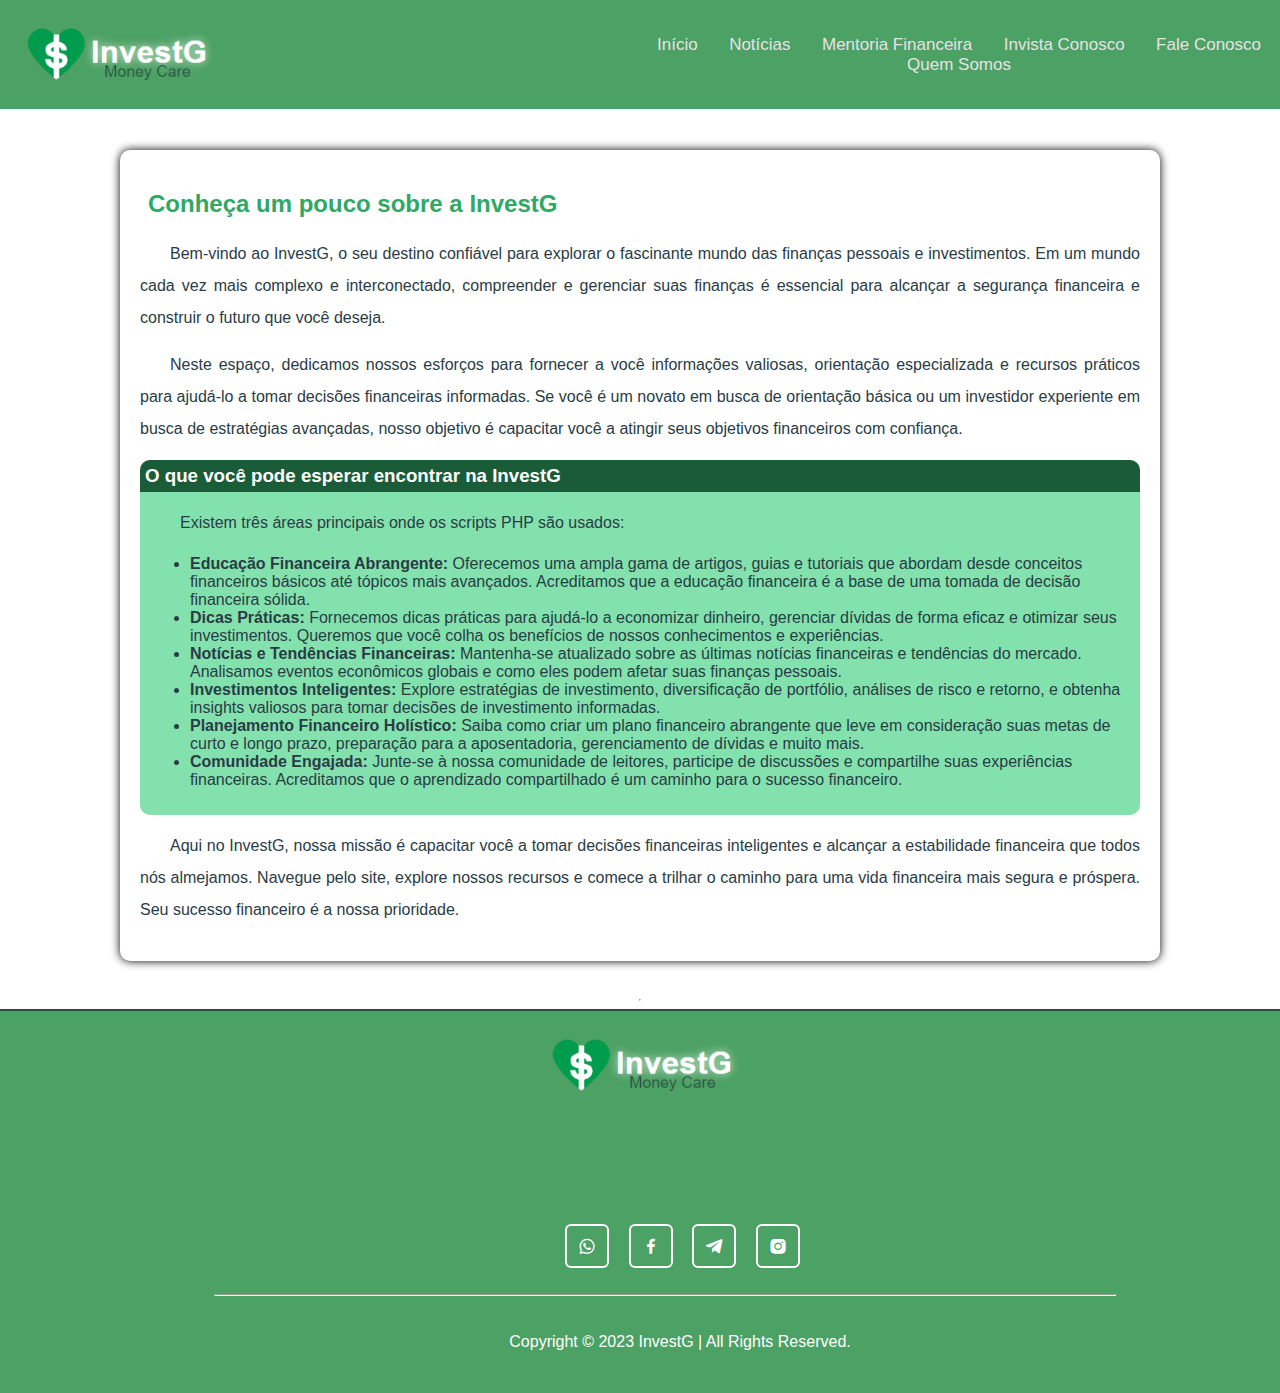
<file: index.html>
<!DOCTYPE html>
<html>

<head>
    <title>InvestG</title>
    <meta charset="UTF-8">
    <link rel="stylesheet" href="style.css">
    <link rel="stylesheet" href="navbar.css">
    <meta name="viewport" content="width=device-width, initial-scale=1.0">
    <link rel="icon" type="image/png" href="icone1.png">
    <link href='https://unpkg.com/boxicons@2.1.4/css/boxicons.min.css' rel='stylesheet'>
</head>

<body>
    <header class="navbar">
        <div class="logo">
            <img src="Imagens/logo.png" width="200px">
        </div>
        <div class="menu">
                <a href="index.html">Início</a>
                <a href="noticias.html">Notícias</a>
                <a href="mentoria.html">Mentoria Financeira</a>
                <a href="invista.html">Invista Conosco</a>
                <a href="contato.html">Fale Conosco</a>
                <a href="quem_somos.html">Quem Somos</a>
        </div>    
    </header>
    
    <main style="margin-top: 150px;">
        <article class="article">
            <h2>Conheça um pouco sobre a InvestG</h2>
            <p>
                Bem-vindo ao InvestG, o seu destino confiável para explorar o fascinante mundo das finanças pessoais e
                investimentos. Em um mundo cada vez mais complexo e interconectado, compreender e gerenciar suas
                finanças é essencial para alcançar a segurança financeira e construir o futuro que você deseja.</p>

            <p>
                Neste espaço, dedicamos nossos esforços para fornecer a você informações valiosas, orientação
                especializada e recursos práticos para ajudá-lo a tomar decisões financeiras informadas. Se você é um
                novato em busca de orientação básica ou um investidor experiente em busca de estratégias avançadas,
                nosso objetivo é capacitar você a atingir seus objetivos financeiros com confiança.
            </p>

            <aside>
                <h3>O que você pode esperar encontrar na InvestG</h3>
                <p class="h3p2">Existem três áreas principais onde os scripts PHP são usados:</p>
                <ul>
                    <li class="list">
                        <strong>Educação Financeira Abrangente:</strong> Oferecemos uma ampla gama de artigos, guias e
                        tutoriais que abordam desde conceitos financeiros básicos até tópicos mais avançados.
                        Acreditamos que a educação financeira é a base de uma tomada de decisão financeira sólida.
                    </li>
                    <li class="list">
                        <strong>Dicas Práticas:</strong> Fornecemos dicas práticas para ajudá-lo a economizar dinheiro,
                        gerenciar dívidas de forma eficaz e otimizar seus investimentos. Queremos que você colha os
                        benefícios de nossos conhecimentos e experiências.
                    </li>
                    <li class="list">
                        <strong>Notícias e Tendências Financeiras:</strong> Mantenha-se atualizado sobre as últimas
                        notícias financeiras e tendências do mercado. Analisamos eventos econômicos globais e como eles
                        podem afetar suas finanças pessoais.
                    </li>
                    <li class="list">
                        <strong>Investimentos Inteligentes: </strong> Explore estratégias de investimento,
                        diversificação de portfólio, análises de risco e retorno, e obtenha insights valiosos para tomar
                        decisões de investimento informadas.

                    </li>
                    <li class="list">
                        <strong>Planejamento Financeiro Holístico:</strong> Saiba como criar um plano financeiro
                        abrangente que leve em consideração suas metas de curto e longo prazo, preparação para a
                        aposentadoria, gerenciamento de dívidas e muito mais.
                    </li>
                    <li class="list">
                        <strong>Comunidade Engajada:</strong> Junte-se à nossa comunidade de leitores, participe de
                        discussões e compartilhe suas experiências financeiras. Acreditamos que o aprendizado
                        compartilhado é um caminho para o sucesso financeiro.
                    </li>
                </ul>
            </aside>
            <p>
                Aqui no InvestG, nossa missão é capacitar você a tomar decisões financeiras inteligentes e alcançar a
                estabilidade financeira que todos nós almejamos. Navegue pelo site, explore nossos recursos e comece a
                trilhar o caminho para uma vida financeira mais segura e próspera. Seu sucesso financeiro é a nossa
                prioridade.

            </p>
        </article>
    </main>
    <hr>
    <footer style="border-top: solid rgba(34, 56, 57, 0.799) 2px;">
        <div class="social-media">
            <div style="display: inline-flex;align-items: center;text-align: center; width: 600px;margin-left: 360px;">
                <img src="Imagens/logo.png" width="200px">
            </div>
            <div class="social-media">
                <a href="#"><i class='bx bxl-whatsapp'></i></a>
                <a href="#"><i class='bx bxl-facebook'></i></a>
                <a href="#"><i class='bx bxl-telegram'></i></a>
                <a href="#"><i class='bx bxl-instagram-alt'></i></a>
            </div>
            <br>
            <hr width="900px;">
            <p style="margin-top: 30px;">Copyright &copy; 2023 InvestG | All Rights Reserved.</p>
        </div>
    </footer>   
</body>

</html>
</file>
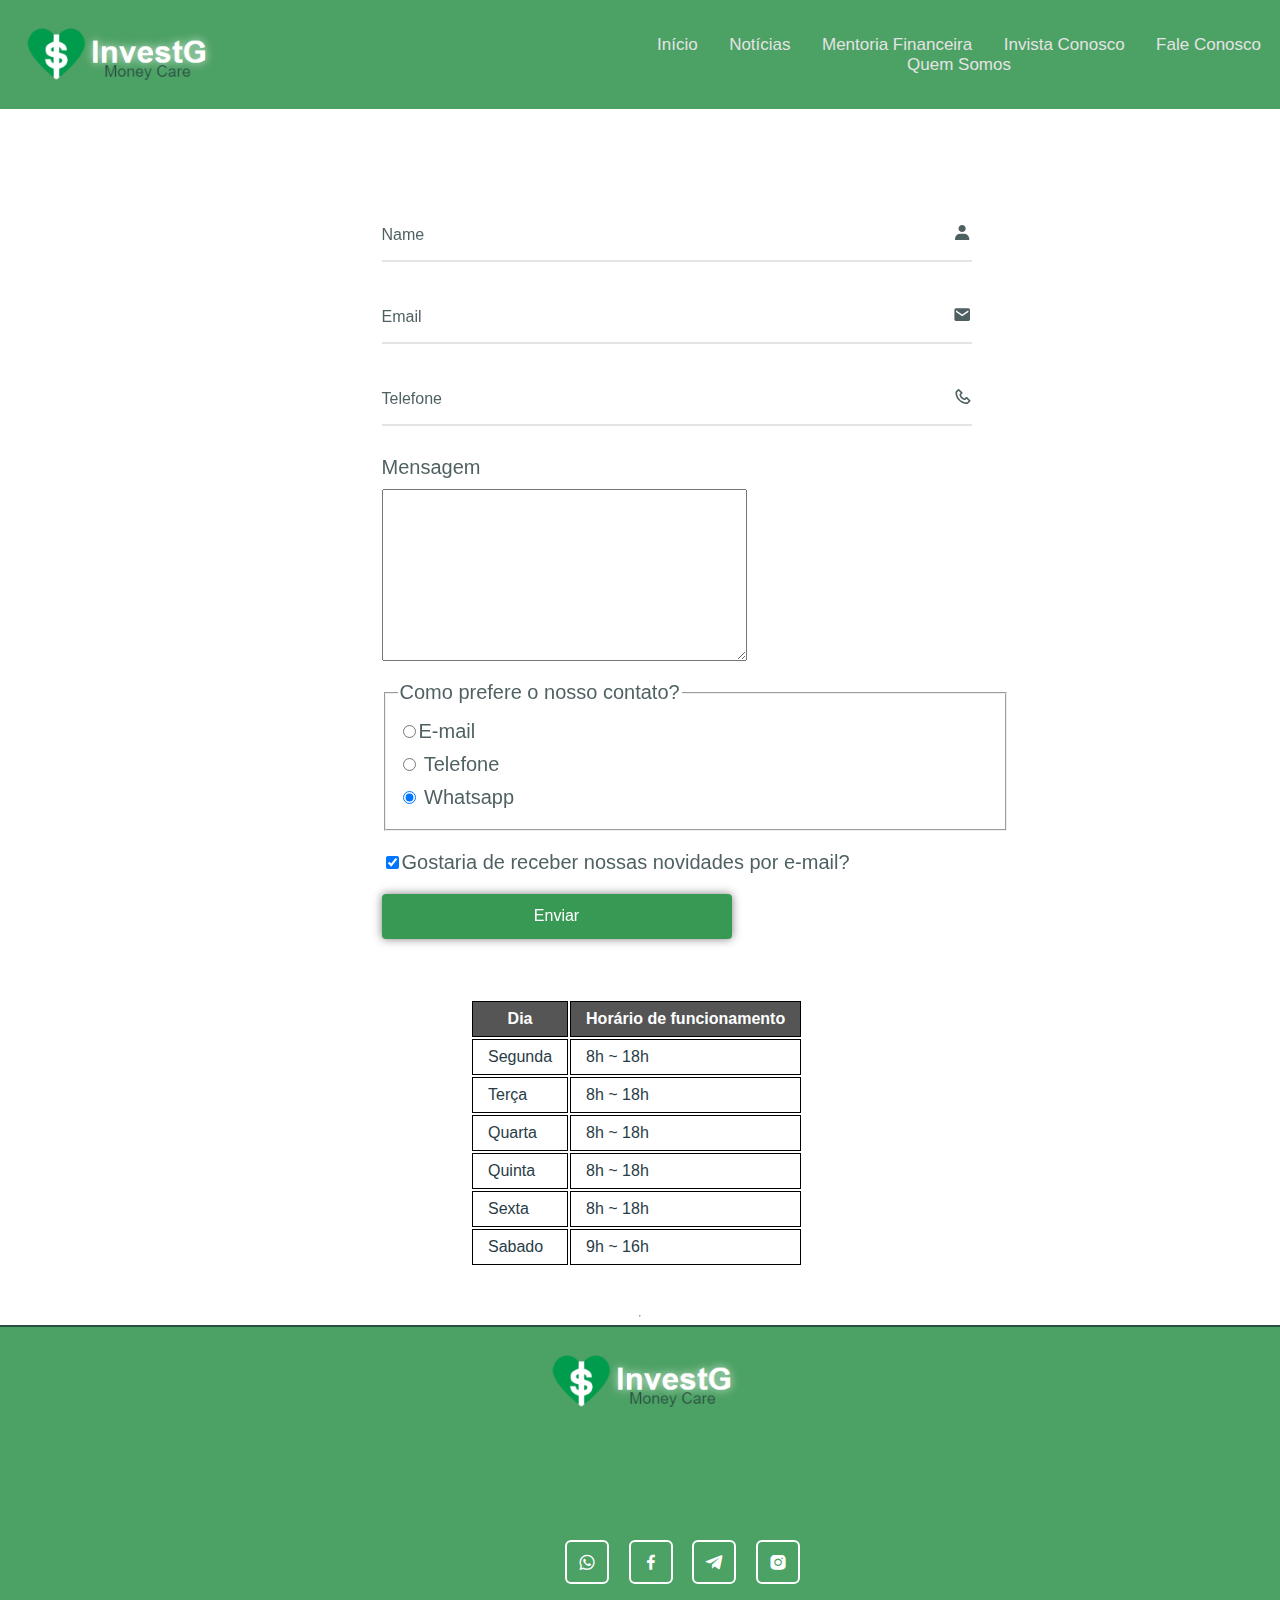
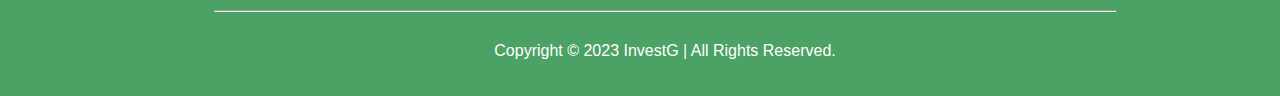
<file: contato.html>
<!DOCTYPE html>
<html>

<head>
    <meta charset="UTF-8">
    <title>InvestG</title>
    <link rel="stylesheet" href="contato.css">
    <link rel="stylesheet" href="navbar.css">
    <link href='https://unpkg.com/boxicons@2.1.4/css/boxicons.min.css' rel='stylesheet'>

</head>

<body>
    <header class="navbar">
        <div class="logo">
            <img src="Imagens/logo.png" width="200px">
        </div>
        <div class="menu">
                <a href="index.html">Início</a>
                <a href="noticias.html">Notícias</a>
                <a href="mentoria.html">Mentoria Financeira</a>
                <a href="invista.html">Invista Conosco</a>
                <a href="contato.html">Fale Conosco</a>
                <a href="quem_somos.html">Quem Somos</a>
        </div>    
    </header>
    

    <main class="contato-main" style="margin-top: 100px;">
        <div class="logreg-box">
            <div class="form-box login">

            <div class="form-box register">
                <form action="#">
    
                    <div class="input-box">
                        <span class="icon"><i class='bx bxs-user'></i></span>
                        <input type="text" required>
                        <label>Name</label>
                    </div>
                    
                    <div class="input-box">
                        <span class="icon"><i class='bx bxs-envelope'></i></span>
                        <input type="email" required>
                        <label>Email</label>
                    </div>
                        
                    <div class="input-box">
                        <span class="icon"><i class='bx bx-phone'></i></span>
                        <input type="phone" required>
                        <label>Telefone</label>
                    </div>
                    
                    <label for="mensagem" style="width: 500px;">Mensagem</label>
                    <textarea name="" id="mensagem" cols="70" rows="10" class="input-padrao" required></textarea>

                    <fieldset>
                        <legend>Como prefere o nosso contato?</legend>
                        <label for="radio-email"><input type="radio" name="contato" value="email" id="radio-email">E-mail</label>
        
                        <label for="radio-telefone"><input type="radio" name="contato" value="email" id="radio-telefone">
                            Telefone</label>
        
                        <label for="radio-whatsapp"><input type="radio" name="contato" value="email" id="radio-whatsapp"
                                checked> Whatsapp</label>
        
                    </fieldset>
        
        
                    <label class="checkbox"><input type="checkbox" checked>Gostaria de receber nossas novidades por
                        e-mail?</label>
                        <button type="submit" class="btn">Enviar</button>
                    </label>    
                
            </div>
        </div>
        <table style="margin-left: 300px;">
            <thead>
                <tr>
                    <th>Dia</th>
                    <th>Horário de funcionamento</th>
                </tr>
            </thead>

            <tbody>
                <tr>
                    <td>Segunda</td>
                    <td>8h ~ 18h</td>
                </tr>
                <tr>
                    <td>Terça</td>
                    <td>8h ~ 18h</td>
                </tr>
                <tr>
                    <td>Quarta</td>
                    <td>8h ~ 18h</td>
                </tr>
                <tr>
                    <td>Quinta</td>
                    <td>8h ~ 18h</td>
                </tr>
                <tr>
                    <td>Sexta</td>
                    <td>8h ~ 18h</td>
                </tr>
                <tr>
                    <td>Sabado</td>
                    <td>9h ~ 16h</td>
                </tr>
            </tbody>
        </table>
        
    </main>

    <hr>
    <footer style="border-top: solid rgba(34, 56, 57, 0.799) 2px;">
        <div class="social-media">
            <div style="display: inline-flex;align-items: center;text-align: center; width: 600px;margin-left: 360px;">
                <img src="Imagens/logo.png" width="200px">
            </div>
            <div class="social-media">
                <a href="#"><i class='bx bxl-whatsapp'></i></a>
                <a href="#"><i class='bx bxl-facebook'></i></a>
                <a href="#"><i class='bx bxl-telegram'></i></a>
                <a href="#"><i class='bx bxl-instagram-alt'></i></a>
            </div>
            <br>
            <hr width="900px;">
            <p style="margin-top: 30px;">Copyright &copy; 2023 InvestG | All Rights Reserved.</p>
        </div>
    </footer>
</body>

</html>
</file>
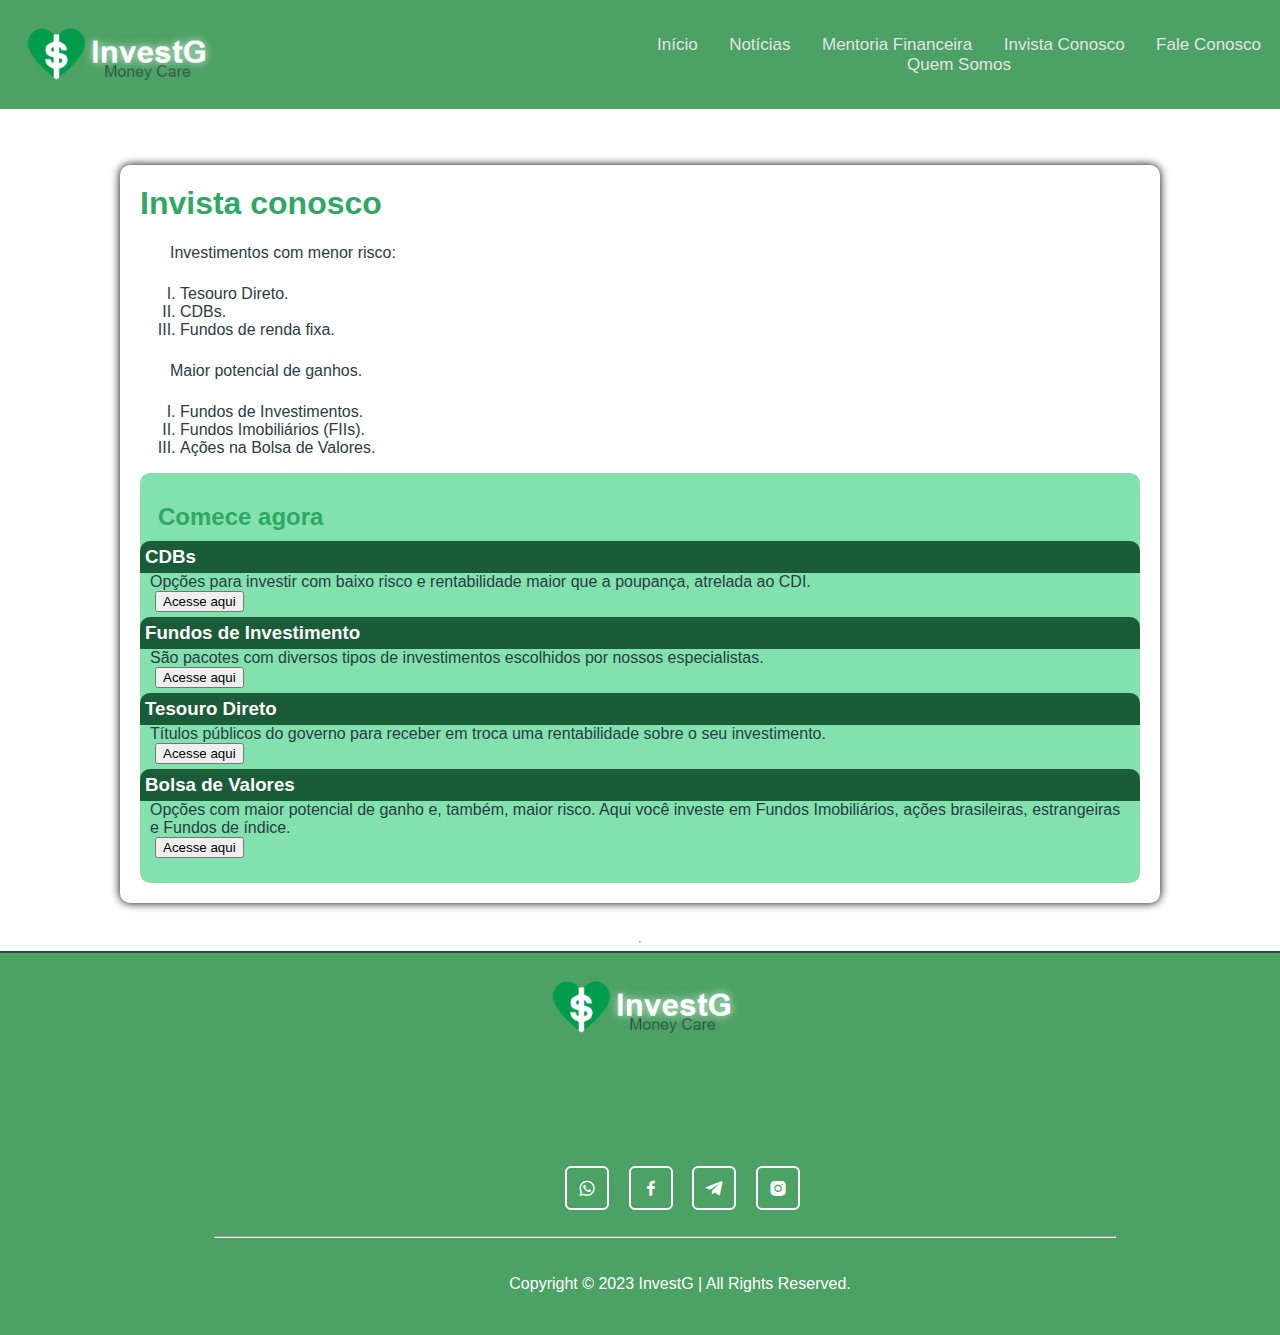
<file: invista.html>
<!DOCTYPE html>
<html lang="pt-br">

<head>
  <meta charset="UTF-8">
  <meta name="viewport" content="width=device-width, initial-scale=1.0">
  <link rel="shortcut icon" href="investg.jpg" type="image/x-icon">
  <link rel="stylesheet" href="style.css">
  <link rel="stylesheet" href="navbar.css">
  <link href='https://unpkg.com/boxicons@2.1.4/css/boxicons.min.css' rel='stylesheet'>
  <title>Invista Conosco</title>
</head>

<body>
  <header class="navbar">
    <div class="logo">
        <img src="Imagens/logo.png" width="200px">
    </div>
    <div class="menu">
            <a href="index.html">Início</a>
            <a href="noticias.html">Notícias</a>
            <a href="mentoria.html">Mentoria Financeira</a>
            <a href="invista.html">Invista Conosco</a>
            <a href="contato.html">Fale Conosco</a>
            <a href="quem_somos.html">Quem Somos</a>
    </div>    
</header>  
    <div id="principal" style="margin-top: 150px;">

      <main>
      
      <h1> Invista conosco</h1>

      <p>
        Investimentos com menor risco:

      <ol type="I">
        <li>Tesouro Direto.</li>
        <li>CDBs.</li>
        <li>Fundos de renda fixa.</li>
      </ol>

      </p>

      <p>
        Maior potencial de ganhos.

      <ol type="I">
        <li>Fundos de Investimentos.</li>
        <li>Fundos Imobiliários (FIIs).</li>
        <li>Ações na Bolsa de Valores.</li>
      </ol>

      </p>

      <aside>

        <h2>
          Comece agora
        </h2>
        
        <p>
          <h3> CDBs</h3>

        Opções para investir com baixo risco e rentabilidade maior que a poupança, atrelada ao CDI.
        <br>
        <a href="https://www.nuinvest.com.br/investir-cdb-e-lc.html">
          <input type="submit" value="Acesse aqui" ></a>
          </p>



          <p>
            <h3>Fundos de Investimento</h3>

            São pacotes com diversos tipos de investimentos escolhidos por nossos especialistas.
            <br>
            <a href="https://www.nuinvest.com.br/investir-fundos-de-investimentos.html">
              <input type="submit" value="Acesse aqui" /></a>
          </p>



          <p>
            <h3>Tesouro Direto</h3>
            Títulos públicos do governo para receber em troca uma rentabilidade sobre o seu investimento.
           <br>
            <a href="https://www.nuinvest.com.br/investir-tesouro-direto.html">
              <input type="submit" value="Acesse aqui" /></a>
          </p>



          <p>
            <h3>Bolsa de Valores</h3>
          Opções com maior potencial de ganho e, também, maior risco. Aqui você investe em Fundos Imobiliários,
            ações
            brasileiras, estrangeiras e Fundos de índice.
            <br>
            <a href="https://blog.nubank.com.br/o-que-e-a-bolsa-de-valores-e-como-ela-funciona/">
              <input type="submit" value="Acesse aqui" /></a>
            </p>
        
             </div>
            </aside>
  
    <hr>
    <footer style="border-top: solid rgba(34, 56, 57, 0.799) 2px;">
        <div class="social-media">
            <div style="display: inline-flex;align-items: center;text-align: center; width: 600px;margin-left: 360px;">
              <img src="Imagens/logo.png" width="200px">
            </div>
            <div class="social-media">
                <a href="#"><i class='bx bxl-whatsapp'></i></a>
                <a href="#"><i class='bx bxl-facebook'></i></a>
                <a href="#"><i class='bx bxl-telegram'></i></a>
                <a href="#"><i class='bx bxl-instagram-alt'></i></a>
            </div>
            <br>
            <hr width="900px;">
            <p style="margin-top: 30px;">Copyright &copy; 2023 InvestG | All Rights Reserved.</p>
        </div>
    </footer>
</body>

</html>
</file>
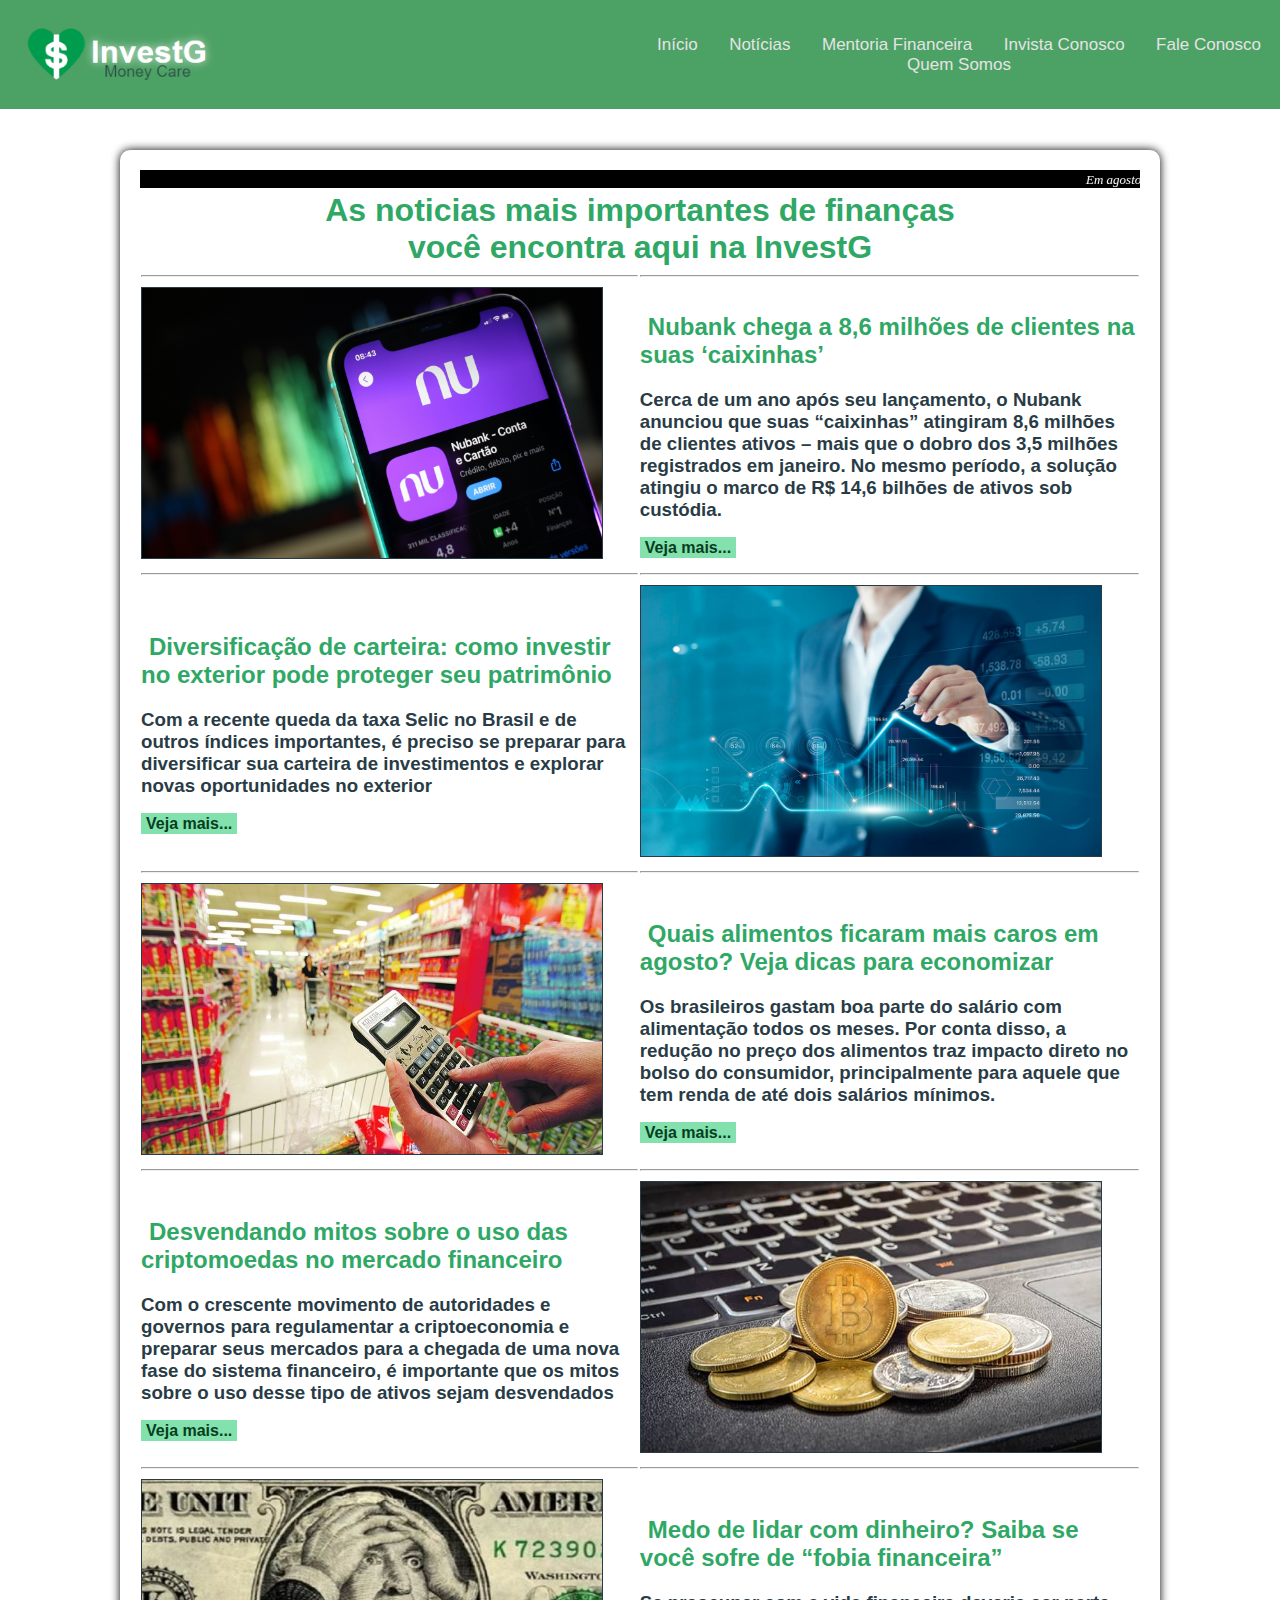
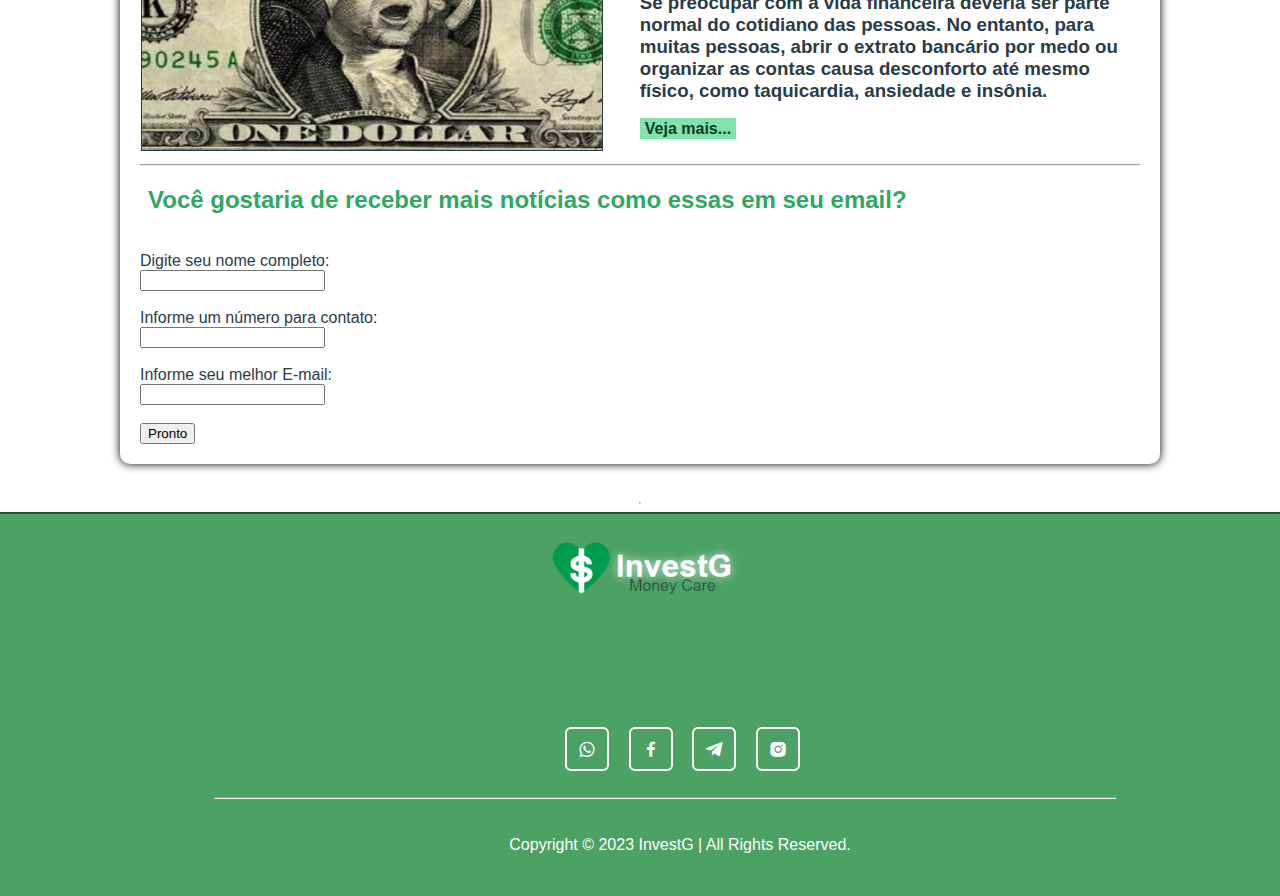
<file: noticias.html>
<!DOCTYPE html>
<html lang="pt-br">

<head>
	<meta charset="UTF-8">
	<meta name="viewport" content="width=device-width, initial-scale=1.0">
	<link rel="shortcut icon" href="investG.jpg" type="image/x-icon">
	<link rel="stylesheet" href="style.css">
	<link rel="stylesheet" href="navbar.css">
    <link href='https://unpkg.com/boxicons@2.1.4/css/boxicons.min.css' rel='stylesheet'>
	<title>Noticias</title>
</head>

<body>
	<header class="navbar">
        <div class="logo">
            <img src="Imagens/logo.png" width="200px">
        </div>
        <div class="menu">
                <a href="index.html">Início</a>
                <a href="noticias.html">Notícias</a>
                <a href="mentoria.html">Mentoria Financeira</a>
                <a href="invista.html">Invista Conosco</a>
                <a href="contato.html">Fale Conosco</a>
                <a href="quem_somos.html">Quem Somos</a>
        </div>    
    </header>
    
	<main style="margin-top: 150px;">
		<Marquee bgcolor="black">
			<em>
				<font color="white" size="2" face="Verdana">
					Em agosto, houve movimentos nas taxas de câmbio das seguintes moedas:
					Dólar Americano (USD) teve um aumento de 0,01% em relação ao Real Brasileiro.
					Euro (EUR) teve diminuição de 0,05% em relação ao Real Brasileiro.
					A taxa de câmbio do Euro (EUR) para Dólar Americano (USD) teve uma diminuição de 0,08%.
					Do Dólar Americano (USD) para Iene Japonês (JPY): Aumento de 0,13%.
					Libra Esterlina (GBP) para Real Brasileiro (BRL): Aumentou em 0,06%.
					Dólar Canadense (CAD) para Real Brasileiro (BRL)teve um aumento de 0,46%.
			</em>
		</Marquee>
		<table cellspacing="0">
			<caption>
				<h1> As noticias mais importantes de finanças<br>você encontra aqui na InvestG</h1>
			</caption>
			<tr>
				<td>
					<HR>
				</td>
				<td>
					<HR>
				</td>
			</tr>
			<tr>
				<td><img src="Imagens/img-2220-1.jpg" width=460
						height=270 border=1></td>
				<td>
					<h2>Nubank chega a 8,6 milhões de clientes na suas ‘caixinhas’</h2>
					<h3> Cerca de um ano após seu lançamento, o Nubank anunciou que suas “caixinhas” atingiram 8,6
						milhões de clientes ativos – mais que o dobro dos 3,5 milhões registrados em janeiro. No mesmo
						período, a solução atingiu o marco de R$ 14,6 bilhões de ativos sob custódia.</h3>

					<a
						href=https://valor.globo.com/financas/noticia/2023/08/30/nubank-chega-a-86-milhes-de-clientes-na-suas-caixinhas.ghtml>Veja
						mais...</a>
				</td>
			</tr>
			<tr>
				<td>
					<HR>
				</td>
				<td>
					<HR>
				</td>
			</tr>
			<tr>
				<td>
					<h2>Diversificação de carteira: como investir no exterior pode proteger seu patrimônio</h2>
					<h3> Com a recente queda da taxa Selic no Brasil e de outros índices importantes, é preciso se
						preparar para diversificar sua carteira de investimentos e explorar novas oportunidades no
						exterior</h3>

					<a
						href=https://nordesteinvesting.com.br/2023/09/06/diversificacao-de-carteira-como-investir-no-exterior-pode-proteger-seu-patrimonio/#:~:text=Ao%20decidir%20diversificar%20seus%20investimentos,brasileiro%2C%20mas%20lastreados%20no%20exterior.>Veja
						mais...</a>
				</td>
				<td><img src="Imagens/investimento.jpg" width=460
						height=270 border=1></td>
			</tr>
			<tr>
				<td>
					<HR>
				</td>
				<td>
					<HR>
				</td>
			</tr>
			<tr>
				<td><img src="Imagens/daada.jpg" width=460 height=270
						border=1></td>
				<td>
					<h2>Quais alimentos ficaram mais caros em agosto? Veja dicas para economizar</h2>
					<H3> Os brasileiros gastam boa parte do salário com alimentação todos os meses. Por conta disso, a
						redução no preço dos alimentos traz impacto direto no bolso do consumidor, principalmente para
						aquele que tem renda de até dois salários mínimos.</H3>

					<a
						href=https://einvestidor.estadao.com.br/radar-einvestidor/alimentos-mais-caros-agosto-veja-dicas-economizar />Veja
					mais...</a>
				</td>
			</tr>
			<tr>
				<td>
					<HR>
				</td>
				<td>
					<HR>
				</td>
			</tr>
			<tr>
				<td>
					<h2>Desvendando mitos sobre o uso das criptomoedas no mercado financeiro</h2>
					<h3> Com o crescente movimento de autoridades e governos para regulamentar a criptoeconomia e
						preparar seus mercados para a chegada de uma nova fase do sistema financeiro, é importante que
						os mitos sobre o uso desse tipo de ativos sejam desvendados</h3>

					<a
						href=https://exame.com/future-of-money/desvendando-mitos-sobre-o-uso-das-criptomoedas-no-mercado-financeiro>Veja
						mais...</a>
				</td>
				<td><img src="Imagens/criptooo.jpg" width=460
						height=270 border=1></td>
			</tr>
			<tr>
				<td>
					<HR>
				</td>
				<td>
					<HR>
				</td>
			</tr>
			<tr>
				<td><img src="Imagens/medo-do-dinheiro-imagem.jpg"
						width=460 height=270 border=1></td>
				<td>
					<h2>Medo de lidar com dinheiro? Saiba se você sofre de “fobia financeira”</h2>
					<H3>Se preocupar com a vida financeira deveria ser parte normal do cotidiano das pessoas. No
						entanto, para muitas pessoas, abrir o extrato bancário por medo ou organizar as contas causa
						desconforto até mesmo físico, como taquicardia, ansiedade e insônia.</H3>

					<a
						href=https://www.cnnbrasil.com.br/economia/medo-de-lidar-com-dinheiro-saiba-se-voce-sofre-de-fobia-financeira>Veja
						mais...</a>
				</td>
			</tr>
		</table>
		<hr>
		<h2>Você gostaria de receber mais notícias como essas em seu email?</h2>
		<br>
		Digite seu nome completo:
		<br>
		<input type="text" name="sername" maxlength="60">
		<br>
		<br>
		Informe um número para contato:
		<br>
		<input type="tel" name="telefone" maxlength="11">
		<br>
		<br>
		Informe seu melhor E-mail:
		<br>
		<input type="email" name="email">
		<br>
		<br>
		<form action="file:///C:/Users/Laura/OneDrive/%C3%81rea%20de%20Trabalho/trabalho%20html%20-carlos/index.html">
			<input type="submit" value="Pronto" />

		</form>
	</main>
	<hr>
    <footer style="border-top: solid rgba(34, 56, 57, 0.799) 2px;">
        <div class="social-media">
            <div style="display: inline-flex;align-items: center;text-align: center; width: 600px;margin-left: 360px;">
                <img src="Imagens/logo.png" width="200px">
            </div>
            <div class="social-media">
                <a href="#"><i class='bx bxl-whatsapp'></i></a>
                <a href="#"><i class='bx bxl-facebook'></i></a>
                <a href="#"><i class='bx bxl-telegram'></i></a>
                <a href="#"><i class='bx bxl-instagram-alt'></i></a>
            </div>
            <br>
            <hr width="900px;">
            <p style="margin-top: 30px;">Copyright &copy; 2023 InvestG | All Rights Reserved.</p>
        </div>
    </footer>
</body>

</html>
</file>
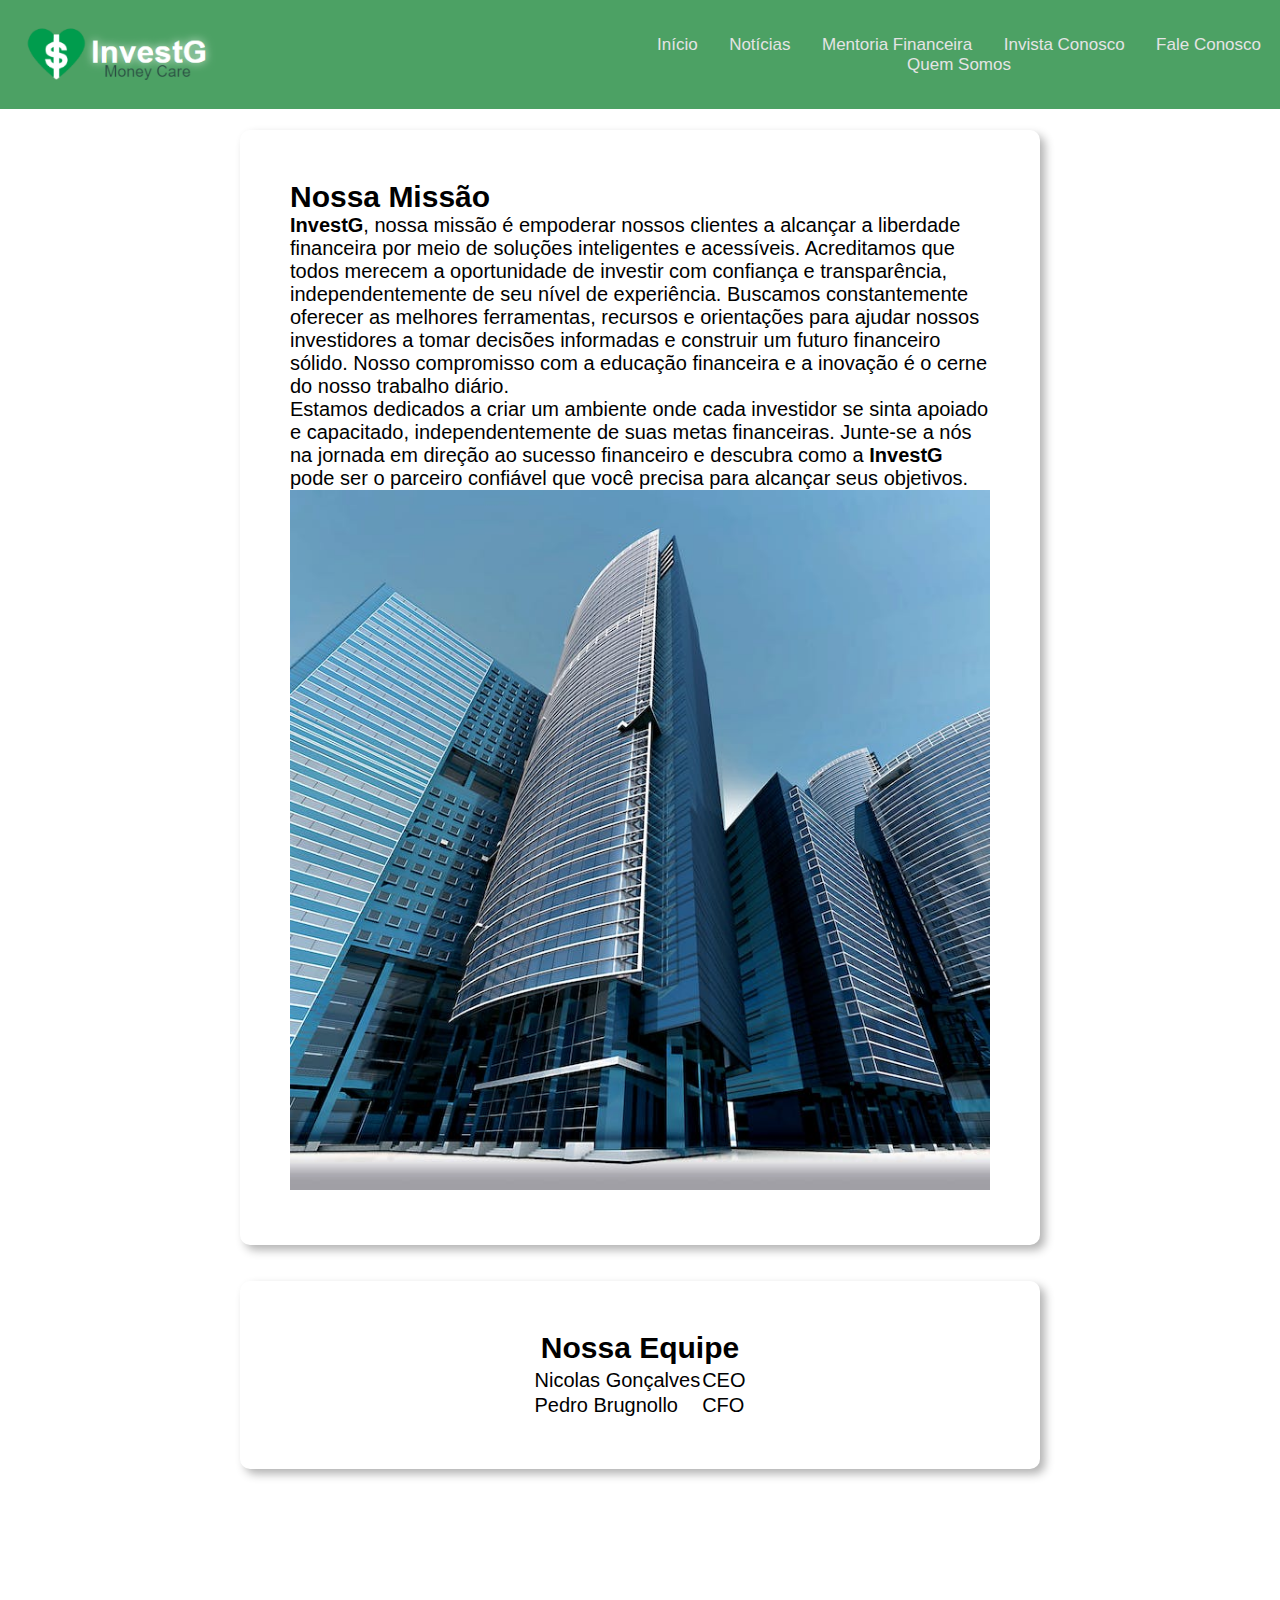
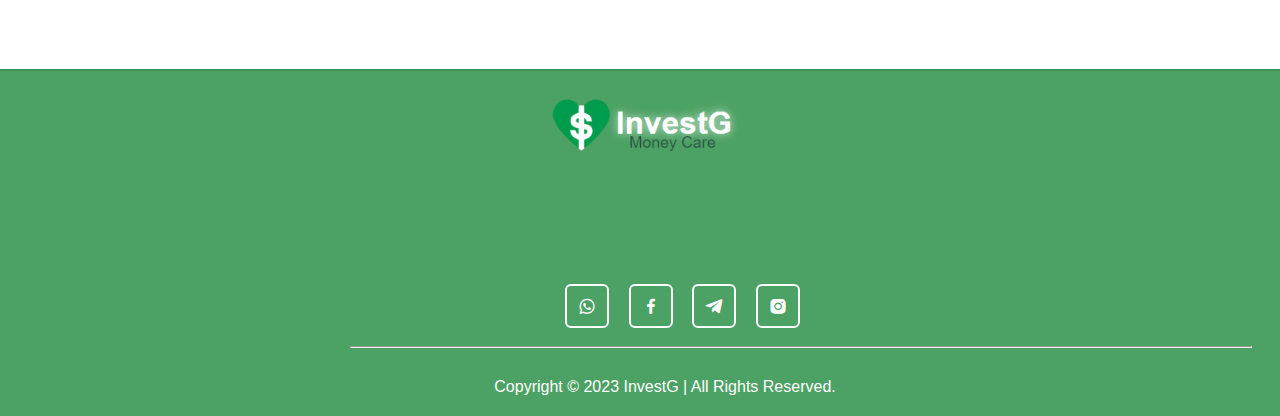
<file: quem_somos.html>
<!DOCTYPE html>


<head>
    <meta charset="UTF-8">
    <meta name="viewport" content="width=device-width, initial-scale=1.0">
    <title>InvestG</title>
    <link rel="stylesheet" href="qmSomos.css">
    <link rel="stylesheet" href="navbar.css">
    <link href='https://unpkg.com/boxicons@2.1.4/css/boxicons.min.css' rel='stylesheet'>
</head>

<body>
    <header class="navbar">
        <div class="logo">
            <img src="Imagens/logo.png" width="200px">
        </div>
        <div class="menu">
                <a href="index.html">Início</a>
                <a href="noticias.html">Notícias</a>
                <a href="mentoria.html">Mentoria Financeira</a>
                <a href="invista.html">Invista Conosco</a>
                <a href="contato.html">Fale Conosco</a>
                <a href="quem_somos.html">Quem Somos</a>
        </div>    
    </header>

    <div id="quem_somos" style="margin-top: 130px;">
        <div>
            <div id="missao">
                <h2>Nossa Missão</h2>
                </p>
                <b>InvestG</b>, nossa missão é empoderar nossos clientes a alcançar a liberdade financeira por meio de
                soluções inteligentes e acessíveis. Acreditamos que todos merecem a oportunidade de investir com
                confiança e transparência, independentemente de seu nível de experiência.

                Buscamos constantemente oferecer as melhores ferramentas, recursos e orientações para ajudar nossos
                investidores a tomar decisões informadas e construir um futuro financeiro sólido. Nosso compromisso com
                a educação financeira e a inovação é o cerne do nosso trabalho diário.
                <p>    
            </div> 

                Estamos dedicados a criar um ambiente onde cada investidor se sinta apoiado e capacitado,
                independentemente de suas metas financeiras. Junte-se a nós na jornada em direção ao sucesso financeiro
                e descubra como a <b>InvestG</b> pode ser o parceiro confiável que você precisa para alcançar seus objetivos.
            </p>
            <div id="predio">
    
                <img src="Imagens/predio.jpeg" width="100%">
    
            </div>

        </div>
    </div>

    <br></br>    
    <section id="equipe">
        <div>
            <h2>Nossa Equipe</h2>
            <table>
                <tr>
                    <th></th>
                    <th></th>
                </tr>
                <tr>
                    <td>Nicolas Gonçalves</td>
                    <td>CEO</td>
                </tr>
                <tr>
                    <td>Pedro Brugnollo</td>
                    <td> CFO</td>
                </tr>
            </table>
        </div>
    </section>
    
    <footer style="border-top: solid #3670465f 2px;margin-top: 200px;">
        <div class="social-media">
            <div style="display: inline-flex;align-items: center;text-align: center; width: 600px;margin-left: 360px;">
                <img src="Imagens/logo.png" width="200px">
            </div>
            <div class="social-media">
                <a href="#"><i class='bx bxl-whatsapp'></i></a>
                <a href="#"><i class='bx bxl-facebook'></i></a>
                <a href="#"><i class='bx bxl-telegram'></i></a>
                <a href="#"><i class='bx bxl-instagram-alt'></i></a>
            </div>
            <br>
            <hr width="900px;" style="margin-left: 300px;">
            <p style="margin-top: 30px;">Copyright &copy; 2023 InvestG | All Rights Reserved.</p>
        </div>
    </footer>
</body>

</html>
</file>
<file: style.css>
:root{
    --cor0: #c5ebd6;
    --cor1: #83e1ad;
    --cor2: #3ddc84;
    --cor3: #2fa866;
    --cor4: #1a5c37;
    --cor5: #063d1e;
    --cor6: #389954;
    --cor7: #000000;
    --fonte-padrao: Arial, Verdana, Helvetica, sans-serif;
    
}

body {
    font-family: Arial, Verdana, Helvetica, sans-serif;
    margin: 0;
    padding: 0;
    color: #293c46;
    display: flex;
    flex-direction: column;
    min-height: 100vh;
}

main {
    background-color: white;
    padding: 20px;
    border-radius: 10px;
    width: 280px;
    width: 1000px;
    margin: auto;
    margin-bottom: 30px;
    margin-top: 15px;
    border-bottom-left-radius: 10px;
    border-bottom-right-radius: 10px;
    padding: 20px;
    box-shadow: 0px 0px 10px black;
}

main h1{
    color: var(--cor3);
    font-family: var(--fonte-padrao);
    
}

main h2{
    font-family: var(--fonte-padrao);
    color: var(--cor3);
    font: size 1.0em;
    text-indent: 8px;
      
}

aside {
    background-color: var(--cor1);
    padding: 10px;
    border-radius: 10px;

}

aside > ol {
    list-style-position: inside;
    columns: 2;
}

aside > h3 {
    background-color: var(--cor4);
    color: white;
    padding: 5px;
    margin: -10px -10px 0px -10px;
    border-radius: 10px 10px 0px 0px;

}

p {
    margin-top: 15px;
    margin-bottom: 15px;
    text-align: justify;
    text-indent: 30px;
    line-height: 2em;
    font-size: 1em;
}

main a {
    text-decoration: none;
    font-weight: bold;
    color: var(--cor5);
    background-color: var(--cor1);
    padding: 2px 5px;
}
footer {
    padding: 35px;
    background-color: #000000;
    color: #fff;
    text-align: center;
}
</file>
<file: navbar.css>
header {
	background-color: #4ca164;
	color: #fff;
	padding: 20px;
	text-align: center;
}

h1 {
	margin: 0;
	font-size: 2em;
}

.navbar{
    background: #4ca164;
    margin: 0;
    display: flex;
    justify-content:center;
    align-items: center;
    position: fixed;
    width: 100%;
    font-family: 'Poppins', sans-serif;
    z-index: 9999;
    top: 0;
}

.logo{
    display:inline-flex;
    align-items: center;
    font-size: 100%;
    width: 700px;
    color: white;
}

.navbar a{
    font-family: 'Poppins', sans-serif;
    position: relative;
    margin: 7px;
    font-size: 14x;
    color: #e4e4e4;
    text-decoration: none;
    font-weight: 500;
    margin-right: 20px; 
    font-size: 17px;
}

.navbar a::after{
    content: '';
    position: absolute;
    left: 0;
    bottom: -6px;
    width: 100%;
    height: 2px;
    background: #e4e4e4;
    border-radius: 5px;
    transform: translateY(10px);
    opacity: 0;
    transition: .5s;
}
.navbar a:hover::after{
    transform: translateY(0);
    opacity: 1;
}

footer {
    background-color: #4ca164;
    color: #fff;
    padding: 20px 0;
    text-align: center;
    align-items: center;
    margin-top: auto;
    font-family: 'Poppins', sans-serif;
}

footer p {
	text-align: center;
}

.social-media{
    margin: 0 auto 0 50px;
}

.social-media a{
    display: inline-flex;
    justify-content: center;
    align-items: center;
    width: 40px;
    height: 40px;
    background: transparent;
    border: 2px solid #fff;
    border-radius: 6px;
    text-decoration: none;
    margin-right: 15px;
    transition: .5s;
    margin-top: 120px;
}

.social-media a:hover{
    background: #fff;
}

.social-media a i{
    font-size: 20px;
    color: #fff;
    transition: .5s;
}

.social-media a:hover i{
    color: #444;
}
</file>
<file: contato.css>
body {
    font-family: Arial, Verdana, Helvetica, sans-serif;
    margin: 0;
    padding: 0;
    color: #293c46;
    display: flex;
    flex-direction: column;
    min-height: 100vh;
}

.contato-main{
    width: 940px;
    margin: 0 auto;
              
}

form {
    margin: 40px 0;
}

form label, form legend{
    display: block;
    font-size: 20px;
    margin-bottom: 10px;
}

.input-padrao{
    display: block;
    margin-bottom: 20px;
    padding: 10px 25px;
    width: 50%;
}

.checkbox{
    margin: 20px 0;
}

.formulario{
    width: 40%;
    padding: 15px 0;
    background: #389954;
    color: white;
    font-weight: bold;
    font-size: 18px;
    border: none;
    border-radius: 5px;
    transition: 1s all;
    cursor: pointer;
}



table{
    margin: 20px 0 40px;
}

thead{
    background-color: #555555;
    color: white;
    font-weight: bold;
}

td, th{
    border: 1px solid black;
    padding: 8px 15px;
}

.input-box .icon{
    position: absolute;
    top: 13px;
    right: 0;
    font-size: 19px;
}
.logreg-box .form-box {
    display: flex;
    justify-content:center;
    align-items: center;
    width: 900px;
    height: 100%;
    background: transparent;
    backdrop-filter: blur(20px);
    border-top-right-radius: 10px;
    border-bottom-right-radius: 10px;
    color: rgba(34, 56, 57, 0.799);
    margin-top: 20px;
    margin-left: 50px;
}

.logreg-box .form-box.login{
    transform: translateX(0);
    transition: transform .6s ease;
    transition-delay: .7s;
}

.form-box h2{
    font-size: 32px;
    text-align: center;
}

.form-box .input-box{
    position: relative;
    width: 590px;
    height: 50px;
    border-bottom: 2px solid #e4e4e4;
    margin: 30px 0;
}

.input-box input{
    width: 100%;
    height: 100%;
    background: transparent;
    border: none;
    outline: none;
    font-size: 16px;
    color: #e4e4e4;
    font-weight: 500;
    padding-right: 28px;
}

.input-box label{
    position: absolute;
    top: 50%;
    left: 0;
    transform: translateY(-50%);
    font-size: 16px;
    font-weight: 500;
    pointer-events: none;
    transition: .5 ease;
}

.input-box input:focus~label,
.input-box input:valid~label{
    top: -5px;
}

.input-box .icon{
    position: absolute;
    top: 13px;
    right: 0;
    font-size: 19px;
}

.form-box .remember-forgot{
    font-size: 14.5px;
    font-weight: 500;
    margin: -15px 0 15px;
    display: flex;
    justify-content: space-between;
}

.remember-forgot label input{
    accent-color: #e4e4e4;
    margin-right: 3px;
}

.remember-forgot a{
    color: #e4e4e4;
    text-decoration: none;
}

.remember-forgot a:hover{
    text-decoration: underline;
}

.btn{
    width: 350px;
    height: 45px;
    background:#389954;
    border: none;
    outline: none;
    border-radius: 4px;
    cursor: pointer;
    font-size: 16px;
    color:white;
    font-weight: 500;
    box-shadow: 0 0 10px rgba(0, 0, 0, .5);
}
.btn:hover{
    background-color: #36914f;
    transform: scale(1.1);

}

.form-box .login-register{
    font-size: 14.5px;
    font-weight: 500;
    text-align: center;
    margin-top: 25px;
}

.login-register p a{
    color: #e4e4e4;
    font-weight: 600;
    text-decoration: none;
}

.login-register p a:hover{
    text-decoration: underline;
}
</file>
<file: qmSomos.css>
*{
    margin: 0;
    padding: 0;
}

body {
    background-color: white;
}

div#quem_somos {
    background-color: white;
    border-radius: 10px;
    padding: 50px;
    width: 700px;
    margin: auto;
    box-shadow: 5px 5px 10px rgba(0, 0, 0, 0.301);
    font: normal 15pt Arial;  
    color: black; 
}

section#equipe {
    background-color: white;
    border-radius: 10px;
    padding: 50px;
    width: 700px;
    margin: auto;
    box-shadow: 5px 5px 10px rgba(0, 0, 0, 0.301);
    font: normal 15pt Arial;
    text-align: center;
}

table{
    margin: auto;
text-align: justify;
}

p#missao{
    text-align: justify; 
}
</file>
